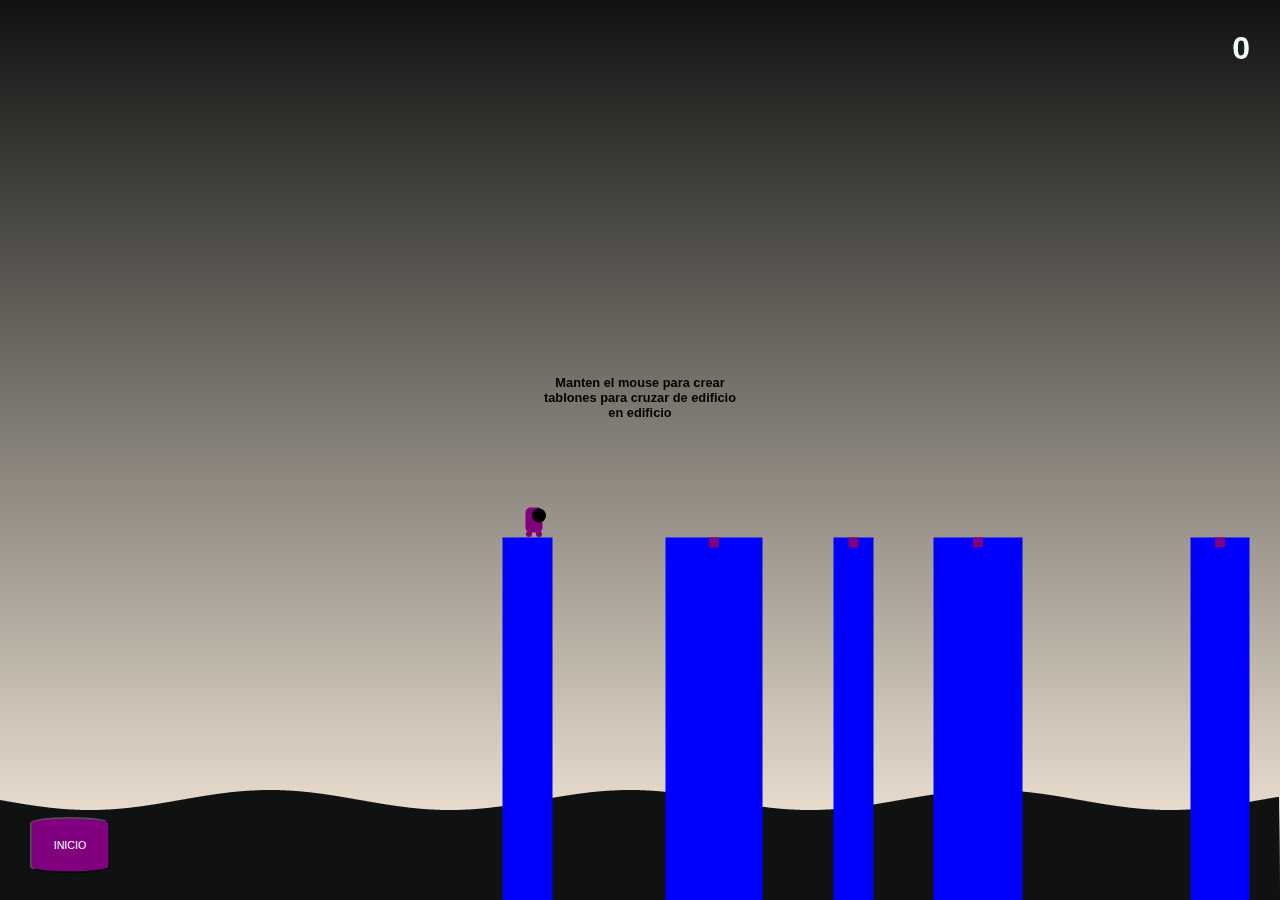
<file: ProyectoFinal/index.html>
<!DOCTYPE html>
<html lang="en">

<head>
    <meta charset="UTF-8">
    <title>The Persecution</title>
    <link rel="stylesheet" href="./estilo.css">

</head>

<body>

    <div class="container">
        <div id="score"></div>
        <canvas id="game" width="375" height="375"></canvas>
        <div id="introduction">Manten el mouse para crear tablones para cruzar de edificio en edificio</div>
        <div id="perfect">PUNTOS DOBLES</div>
        <button id="restart">REINICIAR</button>
    </div>

    <button id="inicio" onclick="window.location.assign('inicio.html')">INICIO</button>

    <audio id="caida" src="Efecto de sonido caida.mp3"></audio>
    <audio id="madera" src="Efecto de sonido madera.mp3"></audio>
    <audio id="punto" src="Efecto de sonido doble punto.mp3"></audio>

    <script src="./juego.js"></script>

</body>

</html>
</file>
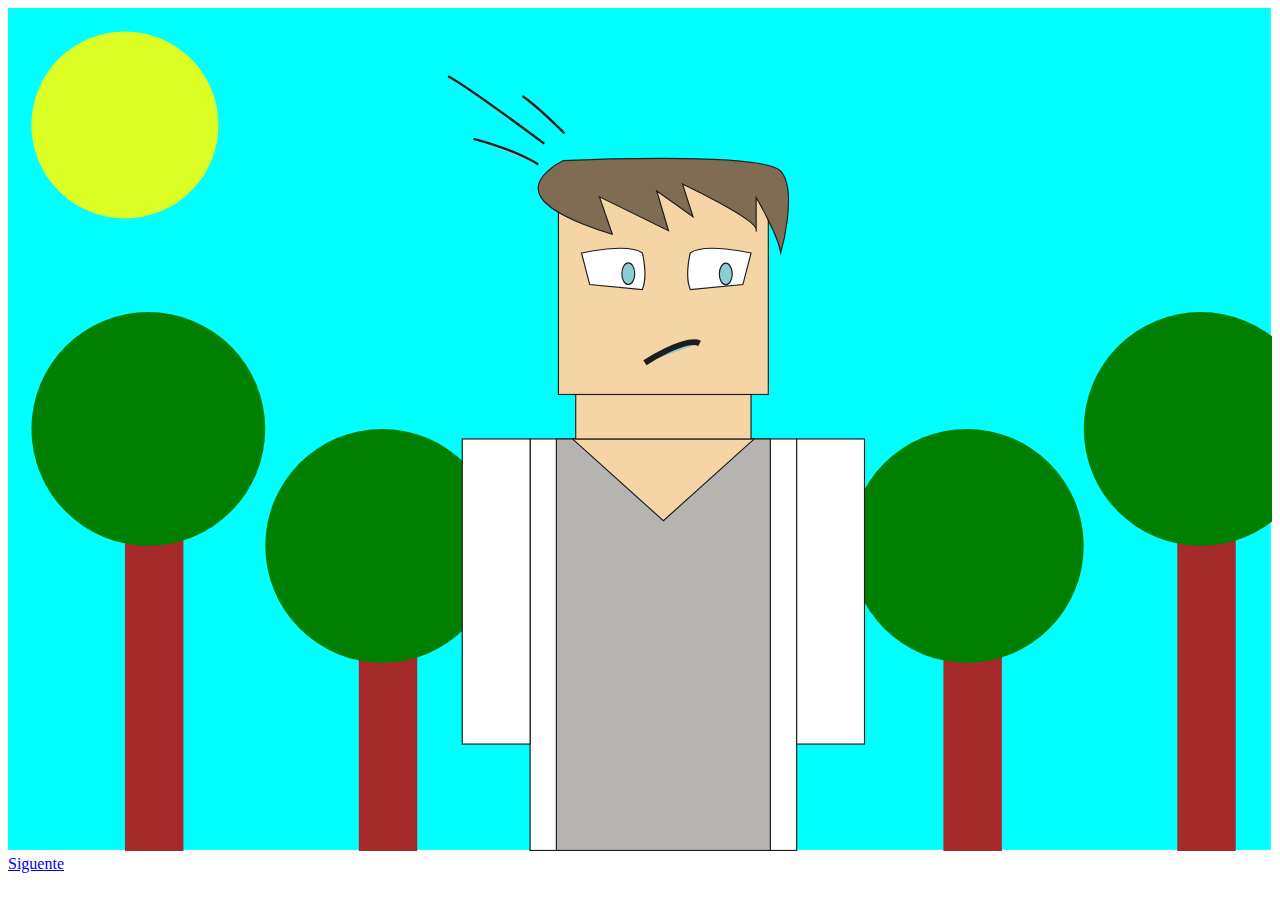
<file: historia/escena.html>
<!DOCTYPE html>
<html lang="en">
<head>
    <meta charset="UTF-8">
    <meta http-equiv="X-UA-Compatible" content="IE=edge">
    <meta name="viewport" content="width=device-width, initial-scale=1.0">
    <title>Document</title>
</head>
<body>
  <svg viewBox="0 0 1081 721">
        <rect x="0" y="0" width="1080" height="720" fill="cyan" />

        <circle cx="100" cy="100" r="80" fill="yellow">
        <animate attributeType="CSS" attributeName="opacity" from="1" to="0" dur="5s" repeatCount="indefinite"/>
        </circle>
        <rect x="1000" y="450" width="50" height="300" fill=brown />
        <circle cx="1020" cy="360" r="100" fill="green"/>
        <rect x="100" y="450" width="50" height="300" fill=brown />
        <circle cx="120" cy="360" r="100" fill="green"/>
        <rect x="800" y="550" width="50" height="300" fill=brown />
        <circle cx="820" cy="460" r="100" fill="green"/>
        <rect x="300" y="550" width="50" height="300" fill=brown />
        <circle cx="320" cy="460" r="100" fill="green"/>


        <rect x="446.5" y="368.57" width="228" height="351.93" style="fill:#fff;stroke:#1d1d1b;stroke-miterlimit:10" />
        <rect x="469" y="368.57" width="183" height="351.93" style="fill:#b5b4b0;stroke:#1d1d1b;stroke-miterlimit:10" />
        <polygon points="560.5 438.5 638.25 368.57 482.75 368.57 560.5 438.5"
            style="fill:#f5d5a6;stroke:#1d1d1b;stroke-miterlimit:10" />
        <rect x="388.5" y="368.57" width="58" height="260.93" style="fill:#fff;stroke:#1d1d1b;stroke-miterlimit:10" />
        <rect x="674.5" y="368.57" width="58" height="260.93" style="fill:#fff;stroke:#1d1d1b;stroke-miterlimit:10" />
        <rect x="485.52" y="330.5" width="149.95" height="38.07"
            style="fill:#f5d5a6;stroke:#1d1d1b;stroke-miterlimit:10" />
        <rect x="470.75" y="151" width="179.5" height="179.5"
            style="fill:#f5d5a6;stroke:#1d1d1b;stroke-miterlimit:10" />
        <path
            d="M639.35,161.5s19,32.5,21,47.5c0,0,15-53,0-70s-185.75-9-185.75-9-30.25,14-19.25,31.5,61,31.5,61,31.5l-11-32,59,29-10-34,31,22-9-28s63,30,63,39S639.35,161.5,639.35,161.5Z"
            transform="translate(0.5 0.5)" style="fill:#806c53;stroke:#1d1d1b;stroke-miterlimit:10" />
        <path d="M542,209s5,19.5,0,31.25L497,236l-7-27S530,200,542,209Z" transform="translate(0.5 0.5)"
            style="fill:#fff;stroke:#1d1d1b;stroke-miterlimit:10" />
        <path d="M583,209s-5,19.5,0,31.25L628,236l7-27S595,200,583,209Z" transform="translate(0.5 0.5)"
            style="fill:#fff;stroke:#1d1d1b;stroke-miterlimit:10" />
        <path d="M544.22,302.9S579,280.25,591,286.29" transform="translate(0.5 0.5)"
            style="fill:#8aced3;stroke:#1d1d1b;stroke-miterlimit:10;stroke-width:5px" />
        <ellipse cx="530.5" cy="227.25" rx="5.5" ry="9.25" style="fill:#8aced3;stroke:#1d1d1b;stroke-miterlimit:10" />
        <ellipse cx="613.87" cy="227.5" rx="5.5" ry="9.25" style="fill:#8aced3;stroke:#1d1d1b;stroke-miterlimit:10" />
        <path d="M453,133.33s-17.33-12-55.33-22" transform="translate(0.5 0.5)"
            style="fill:#8aced3;stroke:#1d1d1b;stroke-miterlimit:10;stroke-width:2px" />
        <path d="M458.13,115.5s-65.92-49-82.26-57.67" transform="translate(0.5 0.5)"
            style="fill:#8aced3;stroke:#1d1d1b;stroke-miterlimit:10;stroke-width:2px" />
        <path d="M475.44,106.79s-22.69-22.67-36-32" transform="translate(0.5 0.5)"
            style="fill:#8aced3;stroke:#1d1d1b;stroke-miterlimit:10;stroke-width:2px" />
    </svg>
    <a href="escena2.html">Siguente</a>
</body>
</html>
</file>
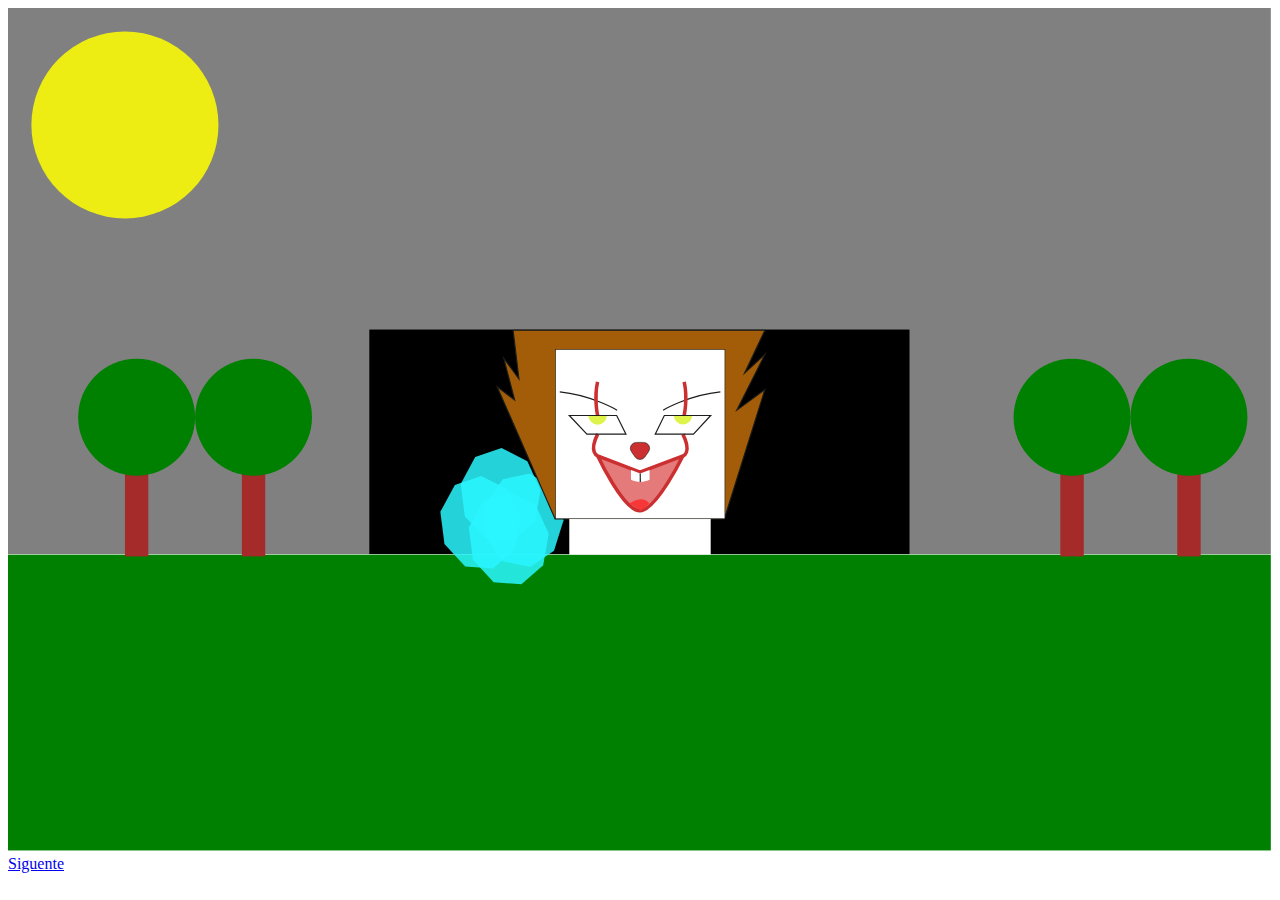
<file: historia/escena2.html>
<!DOCTYPE html>
<html lang="en">
<head>
    <meta charset="UTF-8">
    <meta http-equiv="X-UA-Compatible" content="IE=edge">
    <meta name="viewport" content="width=device-width, initial-scale=1.0">
    <title>Document</title>
</head>
<body>

    <svg viewBox="0 0 1081 721">

    <rect x="0" y="0" width="1080" height="467" fill=gray />
    <rect x="0" y="467.5" width="1080" height="253" fill=green />
    <rect x="309" y="275" width="462" height="192" fill=black />
    <circle cx="100" cy="100" r="80" fill="yellow">
        <animate attributeType="CSS" attributeName="opacity" from="1" to="0" dur="5s" repeatCount="indefinite"/>
    </circle>
    <rect x="200" y="369" width="20" height="100" fill=brown />
    <circle cx="210" cy="350" r="50" fill="green"/>
    <rect x="900" y="369" width="20" height="100" fill=brown />
    <circle cx="910" cy="350" r="50" fill="green"/>
    <rect x="100" y="369" width="20" height="100" fill=brown />
    <circle cx="110" cy="350" r="50" fill="green"/>
    <rect x="1000" y="369" width="20" height="100" fill=brown />
    <circle cx="1010" cy="350" r="50" fill="green"/>

    <polygon
        points="475.11 438.05 467.01 411.99 446.51 398.12 423.2 402.94 407.98 424.18 407.98 451.92 423.2 473.16 446.51 477.98 467.01 464.11 475.11 438.05"
        style="fill:#2af6ff" >
        <animate attributeType="CSS" attributeName="opacity" from="1" to="0" dur="5s" repeatCount="indefinite"/>
    </polygon>
    <polygon
        points="467.87 436.9 418.32 323.93 433.32 335.27 423.98 299.6 436.98 317.27 431.96 275.6 647.32 275.6 629.98 312.27 647.32 296.27 623.32 343.93 647.32 326.27 612.62 436.9 467.87 436.9"
        style="fill:#a35c07;stroke:#1d1d1b;stroke-miterlimit:10" />
    <rect x="480.04" y="436.8" width="120.92" height="30.7" style="fill:#fff" />
    <rect x="468.38" y="292.05" width="144.75" height="144.75"
        style="fill:#fff;stroke:#1d1d1b;stroke-miterlimit:10;stroke-width:0.5px" />
    <path
        d="M544.18,383.46l3.1-4.38A5.12,5.12,0,0,0,543.1,371h-6.2a5.12,5.12,0,0,0-4.18,8.08l3.1,4.38A5.13,5.13,0,0,0,544.18,383.46Z"
        transform="translate(0.5 0.5)"
        style="fill:#cc2f2f;stroke:#1d1d1b;stroke-miterlimit:10;stroke-width:0.5px" />
    <path d="M503.77,382.5,540,396.37l36.75-13.87S554,429,540,429.5,503.77,382.5,503.77,382.5Z"
        transform="translate(0.5 0.5)" style="fill:#e57a7a;stroke:#cc2f2f;stroke-miterlimit:10;stroke-width:3px" />
    <path d="M531,423.23s11.11-8.26,17,0l-7.25,6.27Z" transform="translate(0.5 0.5)" style="fill:#f73737" />
    <path d="M548.2,394.6l-8,3-7.88-3V403s7.88,4,15.88,0Z" transform="translate(0.5 0.5)" style="fill:#fff" />
    <line x1="540.7" y1="398.12" x2="540.76" y2="405.28" style="fill:#fff;stroke:#1d1d1b;stroke-miterlimit:10" />
    <circle cx="504.27" cy="348.5" r="7.87" style="fill:#dff44a" />
    <circle cx="577.25" cy="348.38" r="7.87" style="fill:#dff44a" />
    <rect x="564.02" y="332.75" width="34.5" height="15.5" style="fill:#fff" />
    <rect x="482.5" y="330.5" width="40.5" height="17.75" style="fill:#fff" />
    <polygon
        points="462.44 449.69 451.13 424.86 429.05 413.68 406.52 421.4 394.1 444.39 397.6 471.9 415.36 491.06 439.1 492.9 457.69 476.57 462.44 449.69"
        style="fill:#2af6ff" >
        <animate attributeType="CSS" attributeName="opacity" from="1" to="0" dur="5s" repeatCount="indefinite"/>
    </polygon>

    <polygon
        points="455.49 412.36 444.17 387.53 422.09 376.35 399.57 384.06 387.15 407.05 390.64 434.57 408.41 453.73 432.14 455.57 450.73 439.23 455.49 412.36"
        style="fill:#2af6ff" >
        <animate attributeType="CSS" attributeName="opacity" from="1" to="0" dur="5s" repeatCount="indefinite"/>
    </polygon>

    <polygon
        points="438.11 436.2 426.8 411.37 404.71 400.19 382.19 407.9 369.77 430.89 373.26 458.4 391.03 477.57 414.76 479.41 433.36 463.07 438.11 436.2"
        style="fill:#2af6ff" >
        <animate attributeType="CSS" attributeName="opacity" from="1" to="0" dur="5s" repeatCount="indefinite"/>
    </polygon>
    
    <path d="M559.75,343.5s21.5-13,49-15.75" transform="translate(0.5 0.5)"
        style="fill:none;stroke:#1d1d1b;stroke-miterlimit:10" />
    <path d="M520.39,343.5s-21.5-13-49-15.75" transform="translate(0.5 0.5)"
        style="fill:none;stroke:#1d1d1b;stroke-miterlimit:10" />
    <path d="M503.77,382.5s-7.88-2.65,0-18.58" transform="translate(0.5 0.5)"
        style="fill:none;stroke:#cc2f2f;stroke-miterlimit:10;stroke-width:3px" />
    <path d="M576.75,382.75s7.88-2.65,0-18.58" transform="translate(0.5 0.5)"
        style="fill:none;stroke:#cc2f2f;stroke-miterlimit:10;stroke-width:3px" />
    <path d="M503.73,348s-3.19-14.38,0-28.75" transform="translate(0.5 0.5)"
        style="fill:#e57a7a;stroke:#cc2f2f;stroke-miterlimit:10;stroke-width:3px" />
    <path d="M577.79,348s3.19-14.37,0-28.75" transform="translate(0.5 0.5)"
        style="fill:#e57a7a;stroke:#cc2f2f;stroke-miterlimit:10;stroke-width:3px" />
    <polygon points="480.04 348.5 495.09 364.43 528.5 364.43 520.54 348.5 480.04 348.5"
        style="fill:none;stroke:#1d1d1b;stroke-miterlimit:10" />
    <polygon points="600.96 348.5 586.23 364.43 553.54 364.43 561.32 348.5 600.96 348.5"
        style="fill:none;stroke:#1d1d1b;stroke-miterlimit:10" />

</svg>
<a href="Pag_3.html">Siguente</a>
</body>
</html>
</file>
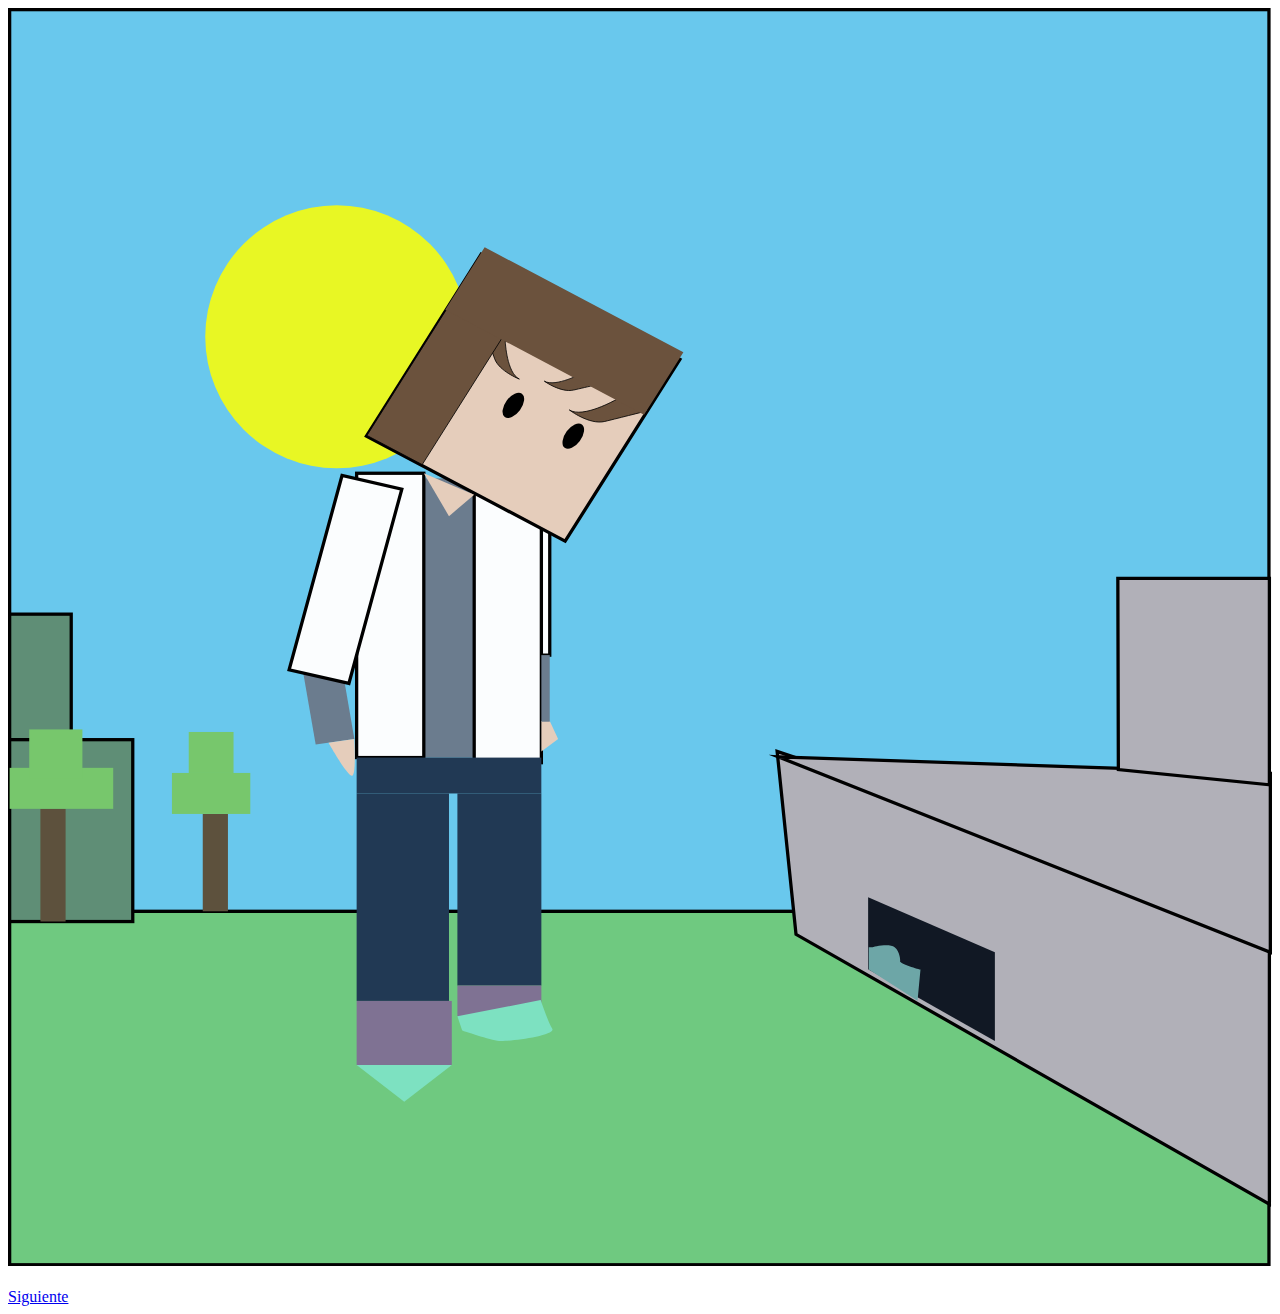
<file: historia/Pag_3.html>
<!DOCTYPE html>
<html lang="en">

<head>
    <meta charset="UTF-8">
    <meta http-equiv="X-UA-Compatible" content="IE=edge">
    <meta name="viewport" content="width=device-width, initial-scale=1.0">
    <title>Document</title>
</head>

<body>
    <svg viewBox="0 0 384.48 382.78">
        <rect x="0.5" y="274.76" width="383.06" height="107.52" style="fill:#6fc980;stroke:#000;stroke-miterlimit:10" />
        <rect x="0.5" y="0.5" width="383.06" height="274.26" style="fill:#69c8ed;stroke:#000;stroke-miterlimit:10" />
        <rect x="162.24" y="157.89" width="2.55" height="38.96" style="fill:#fbfdfe;stroke:#000;stroke-miterlimit:10" />
        <rect x="109.46" y="143.08" width="42.56" height="84.93" style="fill:#6b7c8e" />
        <circle cx="100" cy="100" r="40" fill="yellow">
            <animate attributeType="CSS" attributeName="opacity" from="1" to="0" dur="5s" repeatCount="indefinite"/>
        </circle>
        <polygon points="105.36 222.34 93.59 224.05 89.72 201.73 101.5 200.03 105.36 222.34" style="fill:#6b7c8e" />
        <rect x="141.81" y="143.08" width="20.43" height="86.48"
            style="fill:#fbfdfe;stroke:#000;stroke-miterlimit:10" />
        <rect x="106.05" y="141.52" width="20.43" height="86.48"
            style="fill:#fbfdfe;stroke:#000;stroke-miterlimit:10" />
        <polygon points="204.38 106.85 169.48 162.18 109.03 130.23 143.93 74.9 204.38 106.85"
            style="fill:#e5cdbb;stroke:#000;stroke-miterlimit:10" />
        <polygon points="103.69 205.46 85.51 201.31 101.61 142.2 119.79 146.35 103.69 205.46"
            style="fill:#fbfdfe;stroke:#000;stroke-miterlimit:10" />
        <rect x="106.05" y="228.01" width="56.18" height="10.91" style="fill:#213954" />
        <rect x="106.05" y="238.92" width="28.09" height="63.11" style="fill:#213954" />
        <rect x="136.7" y="238.92" width="25.54" height="58.44" style="fill:#213954" />
        <rect x="106.05" y="302.03" width="28.94" height="19.48" style="fill:#7f7293" />
        <rect x="136.7" y="297.35" width="25.54" height="9.35" style="fill:#7f7293" />
        <polygon points="106.05 321.51 120.53 332.72 135 321.51 106.05 321.51" style="fill:#7de1c1" />
        <path d="M399.2,445.2l1.45,4.3s8.68,2.94,11.21,3.22,17.55-1.56,16.19-3.76-3.52-8.71-3.52-8.71Z"
            transform="translate(-262.5 -138.5)" style="fill:#7de1c1" />
        <path d="M360,362s6,10.76,7.25,10,.57-11.12.57-11.12Z" transform="translate(-262.5 -138.5)"
            style="fill:#e5cdbb" />
        <polygon points="162.24 226.15 167.34 222.34 164.79 216.9 162.24 216.9 162.24 226.15" style="fill:#e5cdbb" />
        <rect x="162.24" y="196.84" width="2.55" height="20.26" style="fill:#6b7c8e" />
        <path d="M413.77,240.1s.44,9.43,4.27,11.27c0,0-6.18-2.42-7.51-6.17s-3.67-10.46-3.67-10.46l7.22,2Z"
            transform="translate(-262.5 -138.5)"
            style="fill:#6b523d;stroke:#000;stroke-miterlimit:10;stroke-width:0.25px" />
        <path d="M437.39,249.49S429.05,254,425.64,252c0,0,5,3.6,8.9,2.71s10.76-2.51,10.76-2.51l-5.19-4.6Z"
            transform="translate(-262.5 -138.5)"
            style="fill:#6b523d;stroke:#000;stroke-miterlimit:10;stroke-width:0.25px" />
        <path d="M447.5,257.6s-10.12,5.81-14.25,3.16c0,0,6.09,4.64,10.78,3.5S457.08,261,457.08,261l-6.29-5.93Z"
            transform="translate(-262.5 -138.5)"
            style="fill:#6b523d;stroke:#000;stroke-miterlimit:10;stroke-width:0.25px" />
        <polygon points="150.55 99.97 126 138.89 109.2 130.02 133.76 91.09 150.55 99.97"
            style="fill:#6b523d;stroke:#000;stroke-miterlimit:10;stroke-width:0.25px" />
        <polygon
            points="205.44 104.72 193.46 123.71 176.97 114.99 172.73 112.76 133.01 91.77 144.99 72.78 205.44 104.72"
            style="fill:#6b523d" />
        <polygon points="126.48 141.53 134.14 154.57 141.81 148.05 126.48 141.53" style="fill:#e5cdbb" />
        <ellipse cx="416.22" cy="259.38" rx="4.41" ry="2.48" transform="translate(-302.21 301.55) rotate(-53.55)" />
        <ellipse cx="434.46" cy="268.74" rx="4.41" ry="2.48" transform="translate(-302.34 320.02) rotate(-53.55)" />
        <line x1="141.81" y1="133.73" x2="161.38" y2="144.64" />
        <polygon points="233.96 226.15 239.7 281.77 383.69 363.88 383.69 276.12 233.96 226.15"
            style="fill:#b1b0b8;stroke:#000;stroke-miterlimit:10" />
        <polygon points="234.25 227.76 383.98 232.8 383.98 287.22 234.25 227.76"
            style="fill:#b1b0b8;stroke:#000;stroke-miterlimit:10" />
        <polygon points="337.75 231.65 337.59 173.47 383.69 173.47 383.69 236.28 337.75 231.65"
            style="fill:#b1b0b8;stroke:#000;stroke-miterlimit:10" />
        <polygon points="261.64 270.47 261.64 292.4 300.19 314.25 300.19 287.22 261.64 270.47" style="fill:#111824" />
        <path d="M524.33,425.93V431l14.83,9.46.9-9.46s-7-1.95-6.17-2.73c0,0,0-2.74-1.69-4.09s-6.8,0-6.8,0h-1.07Z"
            transform="translate(-262.5 -138.5)" style="fill:#6da6a7" />
        <rect x="0.5" y="184.38" width="18.73" height="38.18" style="fill:#5f8e76;stroke:#000;stroke-miterlimit:10" />
        <rect x="0.5" y="222.56" width="37.45" height="55.32" style="fill:#5f8e76;stroke:#000;stroke-miterlimit:10" />
        <rect x="59.24" y="245.15" width="7.66" height="29.61" style="fill:#5d513d" />
        <rect x="9.86" y="243.59" width="7.66" height="34.28" style="fill:#5d513d" />
        <rect x="49.87" y="232.68" width="23.83" height="12.47" style="fill:#77c76c" />
        <rect x="54.98" y="220.22" width="13.62" height="12.47" style="fill:#77c76c" />
        <rect x="0.5" y="231.13" width="31.5" height="12.47" style="fill:#77c76c" />
        <rect x="6.46" y="219.44" width="16.17" height="14.8" style="fill:#77c76c" />
    </svg>
    <br>
    <br>
    <a href="Pag_4.html" target="_blank">Siguiente</a>
</body>

</html>
</file>
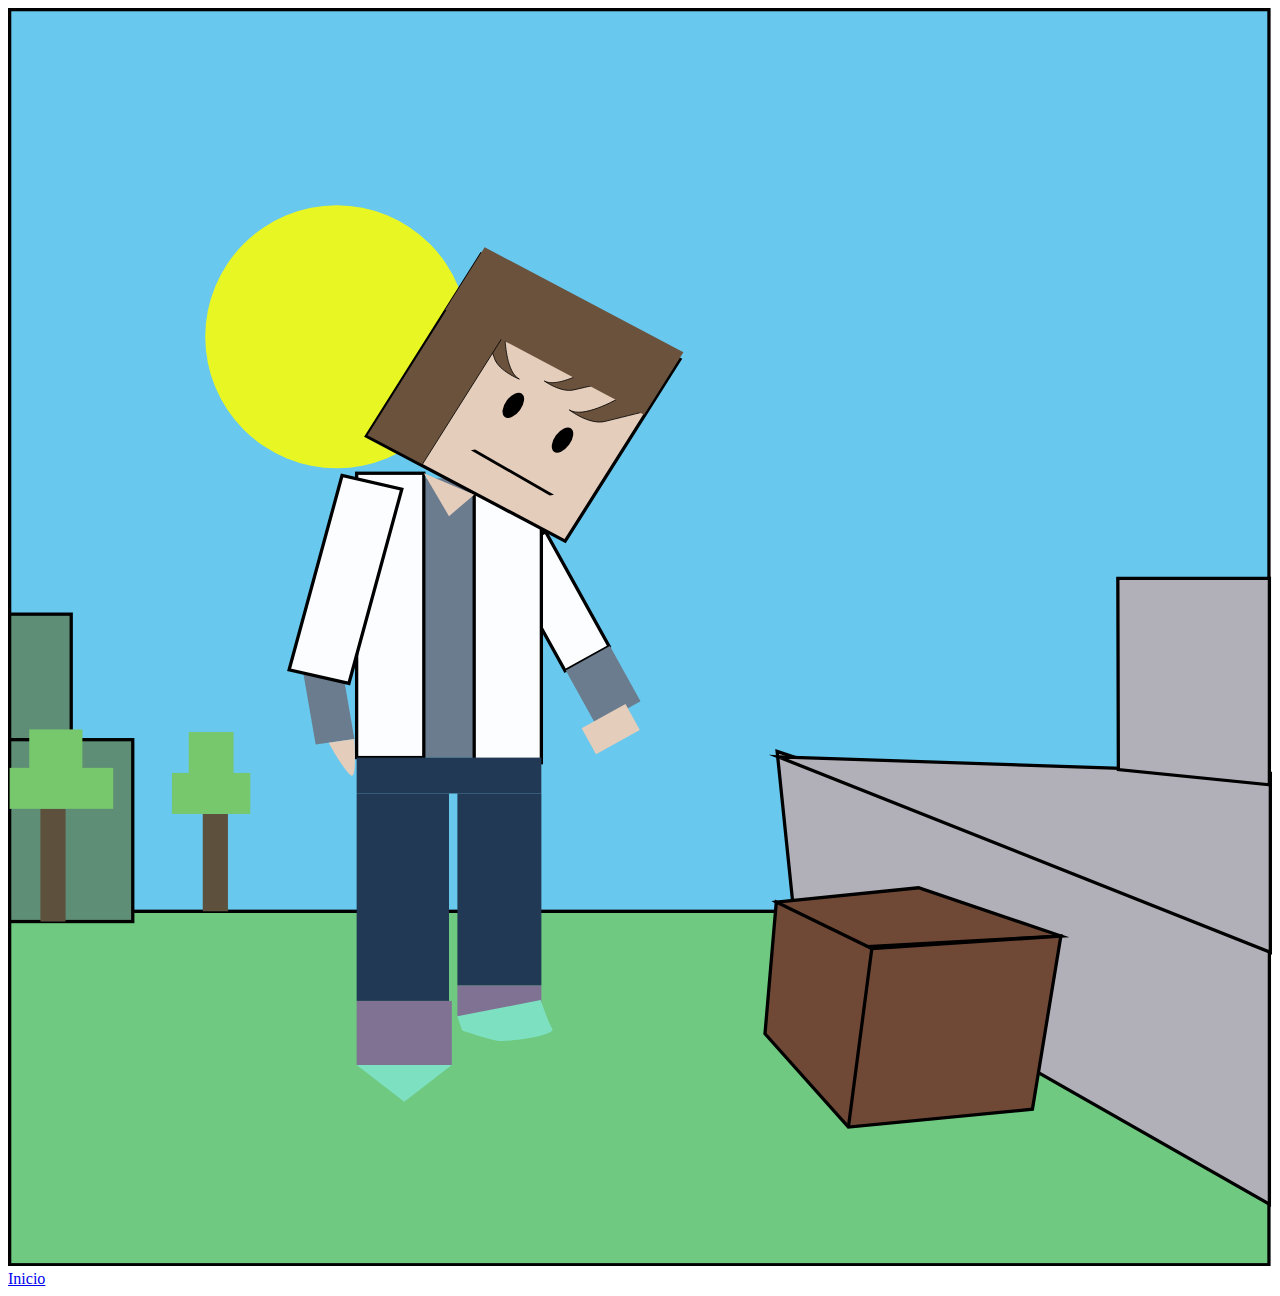
<file: historia/Pag_4.html>
<!DOCTYPE html>
<html lang="en">

<head>
    <meta charset="UTF-8">
    <meta http-equiv="X-UA-Compatible" content="IE=edge">
    <meta name="viewport" content="width=device-width, initial-scale=1.0">
    <title>Document</title>
</head>

<body>
    <svg viewBox="0 0 384.48 382.78">
        <rect x="0.5" y="274.76" width="383.06" height="107.52" style="fill:#6fc980;stroke:#000;stroke-miterlimit:10" />
        <rect x="0.5" y="0.5" width="383.06" height="274.26" style="fill:#69c8ed;stroke:#000;stroke-miterlimit:10" />
        <rect x="506.57" y="288.22" width="15.33" height="39.88" transform="translate(-432.67 160.23) rotate(-29)"
            style="fill:#fbfdfe;stroke:#000;stroke-miterlimit:10" />
        <rect x="109.46" y="143.08" width="42.56" height="84.93" style="fill:#6b7c8e" />
        <circle cx="100" cy="100" r="40" fill="yellow">
            <animate attributeType="CSS" attributeName="opacity" from="1" to="0" dur="5s" repeatCount="indefinite"/>
        </circle>
        <polygon points="105.36 222.34 93.59 224.05 89.72 201.73 101.5 200.03 105.36 222.34" style="fill:#6b7c8e" />
        <rect x="141.81" y="143.08" width="20.43" height="86.48"
            style="fill:#fbfdfe;stroke:#000;stroke-miterlimit:10" />
        <rect x="106.05" y="141.52" width="20.43" height="86.48"
            style="fill:#fbfdfe;stroke:#000;stroke-miterlimit:10" />
        <polygon points="204.38 106.85 169.48 162.18 109.03 130.23 143.93 74.9 204.38 106.85"
            style="fill:#e5cdbb;stroke:#000;stroke-miterlimit:10" />
        <polygon points="103.69 205.46 85.51 201.31 101.61 142.2 119.79 146.35 103.69 205.46"
            style="fill:#fbfdfe;stroke:#000;stroke-miterlimit:10" />
        <rect x="106.05" y="228.01" width="56.18" height="10.91" style="fill:#213954" />
        <rect x="106.05" y="238.92" width="28.09" height="63.11" style="fill:#213954" />
        <rect x="136.7" y="238.92" width="25.54" height="58.44" style="fill:#213954" />
        <rect x="106.05" y="302.03" width="28.94" height="19.48" style="fill:#7f7293" />
        <rect x="136.7" y="297.35" width="25.54" height="9.35" style="fill:#7f7293" />
        <polygon points="106.05 321.51 120.53 332.72 135 321.51 106.05 321.51" style="fill:#7de1c1" />
        <path d="M484.44,434.41l1.45,4.3s8.68,2.94,11.22,3.22,17.54-1.56,16.19-3.76-3.53-8.71-3.53-8.71Z"
            transform="translate(-347.74 -127.71)" style="fill:#7de1c1" />
        <path d="M445.28,351.19s6,10.76,7.25,10,.57-11.13.57-11.13Z" transform="translate(-347.74 -127.71)"
            style="fill:#e5cdbb" />
        <path d="M499,229.31s.44,9.44,4.28,11.27c0,0-6.19-2.42-7.52-6.17S492.11,224,492.11,224l7.21,2.05Z"
            transform="translate(-347.74 -127.71)"
            style="fill:#6b523d;stroke:#000;stroke-miterlimit:10;stroke-width:0.25px" />
        <path d="M522.64,238.71s-8.35,4.51-11.76,2.45c0,0,5,3.6,8.9,2.72s10.76-2.52,10.76-2.52l-5.19-4.6Z"
            transform="translate(-347.74 -127.71)"
            style="fill:#6b523d;stroke:#000;stroke-miterlimit:10;stroke-width:0.25px" />
        <path d="M532.74,246.81s-10.12,5.82-14.25,3.16c0,0,6.09,4.64,10.78,3.5s13.05-3.24,13.05-3.24L536,244.3Z"
            transform="translate(-347.74 -127.71)"
            style="fill:#6b523d;stroke:#000;stroke-miterlimit:10;stroke-width:0.25px" />
        <polygon points="150.55 99.97 126 138.89 109.2 130.02 133.76 91.09 150.55 99.97"
            style="fill:#6b523d;stroke:#000;stroke-miterlimit:10;stroke-width:0.25px" />
        <polygon
            points="205.44 104.72 193.46 123.71 176.97 114.99 172.73 112.76 133.01 91.77 144.99 72.78 205.44 104.72"
            style="fill:#6b523d" />
        <polygon points="126.48 141.53 134.14 154.57 141.81 148.05 126.48 141.53" style="fill:#e5cdbb" />
        <ellipse cx="501.46" cy="248.59" rx="4.41" ry="2.48" transform="translate(-344.18 376.53) rotate(-53.55)" />
        <ellipse cx="519.7" cy="257.95" rx="4.41" ry="2.48"
            transform="matrix(0.59, -0.8, 0.8, 0.59, -344.31, 394.99)" />
        <polygon points="233.96 226.15 239.7 281.77 383.69 363.88 383.69 276.12 233.96 226.15"
            style="fill:#b1b0b8;stroke:#000;stroke-miterlimit:10" />
        <polygon points="234.25 227.76 383.98 232.8 383.98 287.22 234.25 227.76"
            style="fill:#b1b0b8;stroke:#000;stroke-miterlimit:10" />
        <polygon points="337.75 231.65 337.59 173.47 383.69 173.47 383.69 236.28 337.75 231.65"
            style="fill:#b1b0b8;stroke:#000;stroke-miterlimit:10" />
        <rect x="0.5" y="184.38" width="18.73" height="38.18" style="fill:#5f8e76;stroke:#000;stroke-miterlimit:10" />
        <rect x="0.5" y="222.56" width="37.45" height="55.32" style="fill:#5f8e76;stroke:#000;stroke-miterlimit:10" />
        <rect x="59.24" y="245.15" width="7.66" height="29.61" style="fill:#5d513d" />
        <rect x="9.86" y="243.59" width="7.66" height="34.28" style="fill:#5d513d" />
        <rect x="49.87" y="232.68" width="23.83" height="12.47" style="fill:#77c76c" />
        <rect x="54.98" y="220.22" width="13.62" height="12.47" style="fill:#77c76c" />
        <rect x="0.5" y="231.13" width="31.5" height="12.47" style="fill:#77c76c" />
        <rect x="6.46" y="219.44" width="16.17" height="14.8" style="fill:#77c76c" />
        <rect x="521.11" y="324.29" width="15.33" height="19.22" transform="translate(-443.32 170.51) rotate(-29)"
            style="fill:#6b7c8e" />
        <rect x="527.56" y="341.57" width="15.33" height="9.08"
            transform="matrix(0.87, -0.48, 0.48, 0.87, -448.44, 175.16)" style="fill:#e5cdbb" />
        <polygon points="233.7 271.98 255.85 285.81 320.26 282.29 276.98 267.61 233.7 271.98"
            style="fill:#704936;stroke:#000;stroke-miterlimit:10" />
        <polygon
            points="230.26 312.02 255.63 340.42 311.61 334.96 320.26 282.29 262.76 286.11 233.7 271.98 230.26 312.02"
            style="fill:#704936;stroke:#000;stroke-miterlimit:10" />
        <polygon points="166.11 148.08 164.77 148.32 140.78 134.51 142.12 134.27 166.11 148.08" />
        <path d="M610.5,413.82l-7.13,54.31Z" transform="translate(-347.74 -127.71)"
            style="fill:#704936;stroke:#000;stroke-miterlimit:10" />
    </svg>
    <a href="Pag_4.html" target="_blank">Inicio</a>
</body>

</html>
</file>
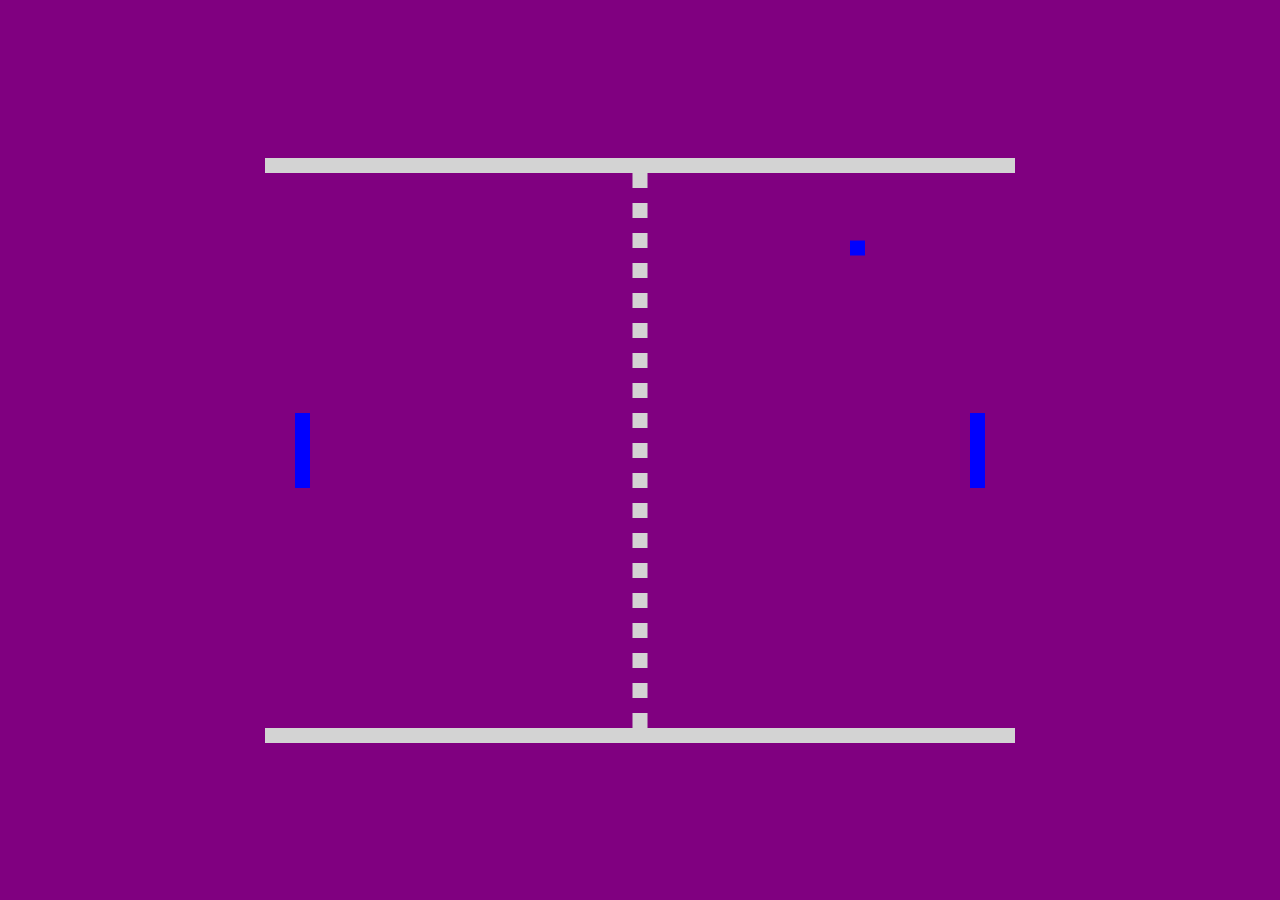
<file: juego/juego5.html>
<!DOCTYPE html>
<html>

<head>
  <title>Juego ping pong</title>
  <meta charset="UTF-8">
  <style>
    html,
    body {
      height: 100%;
      margin: 0;
    }

    body {
      background: purple;
      display: flex;
      align-items: center;
      justify-content: center;
    }
  </style>
</head>

<body>
  <canvas width="750" height="585" id="game"></canvas>
  <script>
    const canvas = document.getElementById('game');
    const context = canvas.getContext('2d');
    const grid = 15;
    const paddleHeight = grid * 5; // 80
    const maxPaddleY = canvas.height - grid - paddleHeight;

    var paddleSpeed = 6;
    var ballSpeed = 5;

    const leftPaddle = {

      x: grid * 2,
      y: canvas.height / 2 - paddleHeight / 2,
      width: grid,
      height: paddleHeight,

      
      dy: 0
    };
    const rightPaddle = {
      
      x: canvas.width - grid * 3,
      y: canvas.height / 2 - paddleHeight / 2,
      width: grid,
      height: paddleHeight,

      
      dy: 0
    };
    const ball = {
      
      x: canvas.width / 2,
      y: canvas.height / 2,
      width: grid,
      height: grid,

      
      resetting: false,

      
      dx: ballSpeed,
      dy: -ballSpeed
    };

    
    function collides(obj1, obj2) {
      return obj1.x < obj2.x + obj2.width &&
        obj1.x + obj1.width > obj2.x &&
        obj1.y < obj2.y + obj2.height &&
        obj1.y + obj1.height > obj2.y;
    }



    
    function loop() {
      requestAnimationFrame(loop);
      context.clearRect(0, 0, canvas.width, canvas.height);

      
      leftPaddle.y += leftPaddle.dy;
      rightPaddle.y += rightPaddle.dy;

      
      if (leftPaddle.y < grid) {
        leftPaddle.y = grid;
      }
      else if (leftPaddle.y > maxPaddleY) {
        leftPaddle.y = maxPaddleY;
      }

      if (rightPaddle.y < grid) {
        rightPaddle.y = grid;
      }
      else if (rightPaddle.y > maxPaddleY) {
        rightPaddle.y = maxPaddleY;
      }

      
      context.fillStyle = 'blue';
      context.fillRect(leftPaddle.x, leftPaddle.y, leftPaddle.width, leftPaddle.height);
      context.fillRect(rightPaddle.x, rightPaddle.y, rightPaddle.width, rightPaddle.height);

      
      ball.x += ball.dx;
      ball.y += ball.dy;

      
      if (ball.y < grid) {
        ball.y = grid;
        ball.dy *= -1;
      }
      else if (ball.y + grid > canvas.height - grid) {
        ball.y = canvas.height - grid * 2;
        ball.dy *= -1;
      }

      
      if ((ball.x < 0 || ball.x > canvas.width) && !ball.resetting) {
        ball.resetting = true;

        
        setTimeout(() => {
          ball.resetting = false;
          ball.x = canvas.width / 2;
          ball.y = canvas.height / 2;
        }, 400);
      }

      
      if (collides(ball, leftPaddle)) {
        ball.dx *= -1;

        ball.x = leftPaddle.x + leftPaddle.width;
      }
      else if (collides(ball, rightPaddle)) {
        ball.dx *= -1;


        ball.x = rightPaddle.x - ball.width;
      }

    
      context.fillRect(ball.x, ball.y, ball.width, ball.height);

   
      context.fillStyle = 'lightgrey';
      context.fillRect(0, 0, canvas.width, grid);
      context.fillRect(0, canvas.height - grid, canvas.width, canvas.height);

     
      for (let i = grid; i < canvas.height - grid; i += grid * 2) {
        context.fillRect(canvas.width / 2 - grid / 2, i, grid, grid);
      }
    }

   
    document.addEventListener('keydown', function (e) {

      
      if (e.which === 38) {
        rightPaddle.dy = -paddleSpeed;
      }
    
      else if (e.which === 40) {
        rightPaddle.dy = paddleSpeed;
      }

     
      if (e.which === 87) {
        leftPaddle.dy = -paddleSpeed;
      }
      
      else if (e.which === 83) {
        leftPaddle.dy = paddleSpeed;
      }
    });

    
    document.addEventListener('keyup', function (e) {
      if (e.which === 38 || e.which === 40) {
        rightPaddle.dy = 0;
      }

      if (e.which === 83 || e.which === 87) {
        leftPaddle.dy = 0;
      }
    });

    
    requestAnimationFrame(loop);
  </script>
</body>

</html>
</file>
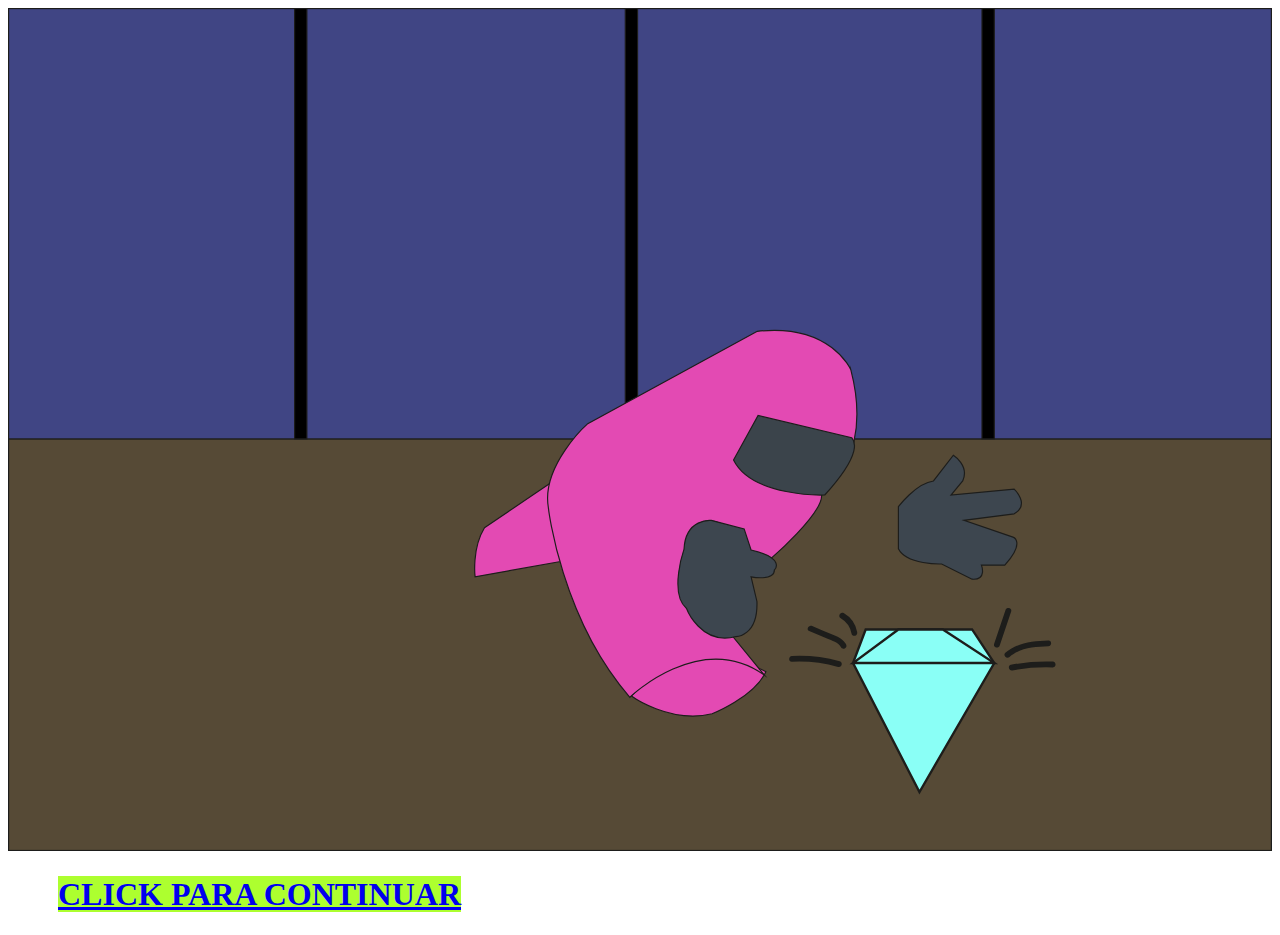
<file: ProyectoFinal/escena1.html>
<!DOCTYPE html>
<html lang="en">
<head>
    <meta charset="UTF-8">
    <meta http-equiv="X-UA-Compatible" content="IE=edge">
    <meta name="viewport" content="width=device-width, initial-scale=1.0">
    <title>escena1</title>
    <style type="text/css">
        a {
            background-color: greenyellow;
            margin: 50px;
            position: relative;
    bottom: 0px;
    left: 0px;
            
        }
    </style>
</head>
<body>
    
    <svg id="Capa_1" data-name="Capa 1" xmlns="http://www.w3.org/2000/svg" viewBox="0 0 1081 721"><defs><style>.cls-1{fill:#564a36;}.cls-1,.cls-2,.cls-3,.cls-4,.cls-5,.cls-7,.cls-8{stroke:#1d1d1b;stroke-miterlimit:10;}.cls-2{fill:#404584;}.cls-3{fill:#e34ab3;}.cls-4{fill:#3d464f;}.cls-5{fill:#8afff6;stroke-width:2px;}.cls-6{fill:#1d1d1b;}.cls-8{fill:#3b444b;}</style></defs><title>escena1</title><rect class="cls-1" x="0.5" y="368.5" width="1080" height="352"/><rect class="cls-2" x="0.5" y="0.5" width="1080" height="368"/><path class="cls-3" d="M407,444l59-40s-8,50,11,68l-78,14S396,462,407,444Z" transform="translate(0.5 0.5)"/><path class="cls-3" d="M601.67,603.11s36-14.16,46-35.94c0,0-60-35.94-115,20.69C532.67,587.86,565.67,611.82,601.67,603.11Z" transform="translate(0.5 0.5)"/><path class="cls-4" d="M761,426s15-20,30-22l17-22s14,9,8,22l-10,12,54-5s14,13.18,0,21.09l-43,5.59L859,452s11,4-7,24H832s5,13-8,12l-26-13s-30,1-37-13Z" transform="translate(0.5 0.5)"/><polygon class="cls-5" points="722.69 560.18 779.5 670.5 843.5 560.18 824.5 531.5 733.5 531.5 722.69 560.18"/><polygon class="cls-5" points="722.69 560.18 843.5 560.18 799.5 531.5 761.5 531.5 722.69 560.18"/><path class="cls-6" d="M716.28,543.72c-2.26-4.09-6.09-6-10.25-7.75-6.26-2.7-12.53-5.36-18.79-8-2.93-1.25-5.48,3.05-2.52,4.32l15.21,6.51c4.18,1.79,9.69,3.26,12,7.48,1.56,2.82,5.88.3,4.32-2.52Z" transform="translate(0.5 0.5)"/><path class="cls-6" d="M847.65,544.74l9.8-29.07c1-3.06-3.8-4.37-4.82-1.33l-9.8,29.07c-1,3.06,3.8,4.37,4.82,1.33Z" transform="translate(0.5 0.5)"/><path class="cls-6" d="M856,554.55c9.1-8,21.68-8.65,33.21-9.12,3.21-.13,3.22-5.13,0-5-13,.53-26.54,1.62-36.74,10.58-2.42,2.13,1.13,5.65,3.54,3.54Z" transform="translate(0.5 0.5)"/><path class="cls-6" d="M858.59,566a157,157,0,0,1,34.4-2.52c3.22.11,3.21-4.89,0-5a163.19,163.19,0,0,0-35.73,2.7c-3.16.59-1.82,5.41,1.33,4.82Z" transform="translate(0.5 0.5)"/><path class="cls-6" d="M725.77,533.28A24.16,24.16,0,0,0,714.2,517c-2.78-1.64-5.3,2.68-2.52,4.32a19.31,19.31,0,0,1,9.27,13.33c.6,3.16,5.42,1.82,4.82-1.33Z" transform="translate(0.5 0.5)"/><path class="cls-6" d="M710.79,558.15A129.61,129.61,0,0,0,670,553.62c-3.2.15-3.22,5.15,0,5A125.12,125.12,0,0,1,709.46,563c3.11.86,4.43-4,1.33-4.82Z" transform="translate(0.5 0.5)"/><rect class="cls-7" x="245.11" y="0.5" width="10.5" height="368"/><rect class="cls-7" x="833" y="0.5" width="10.5" height="368"/><rect class="cls-7" x="527.92" y="0.5" width="10.5" height="368"/><path class="cls-3" d="M640.33,276l-145,79s-40,35.84-33.67,72c0,0,10.67,94,69.67,162,0,0,60-58,115-19l-27-33s-27-7.33-33-16.33c0,0-12.67-27-4.67-63,0,0,4.67-33.67,35.67-12.67,0,0,9.67-.67,13.67,16.33,0,0,15.33,8.67,21.33,8.67,0,0,44-38,43-54,0,0,45-30,25-107C720.33,309,703.33,269,640.33,276Z" transform="translate(0.5 0.5)"/><path class="cls-8" d="M620,386l21-38,80,19c.75,1.07,12.51,9.88-23,49C698,416,636,418,620,386Z" transform="translate(0.5 0.5)"/><path class="cls-4" d="M635,486s20,4,20-6c0,0,10-10-20-17l-5.92-18L601,437.72s-22.15-2-23.33,24.54c0,0-13.09,37.84,2.13,50.79,0,0,12.22,32,42.22,24,0,0,19,0,18-30Z" transform="translate(0.5 0.5)"/></svg>
    <h1><a href="escena2.html">CLICK PARA CONTINUAR</a></h1>
</body>
</html>
</file>
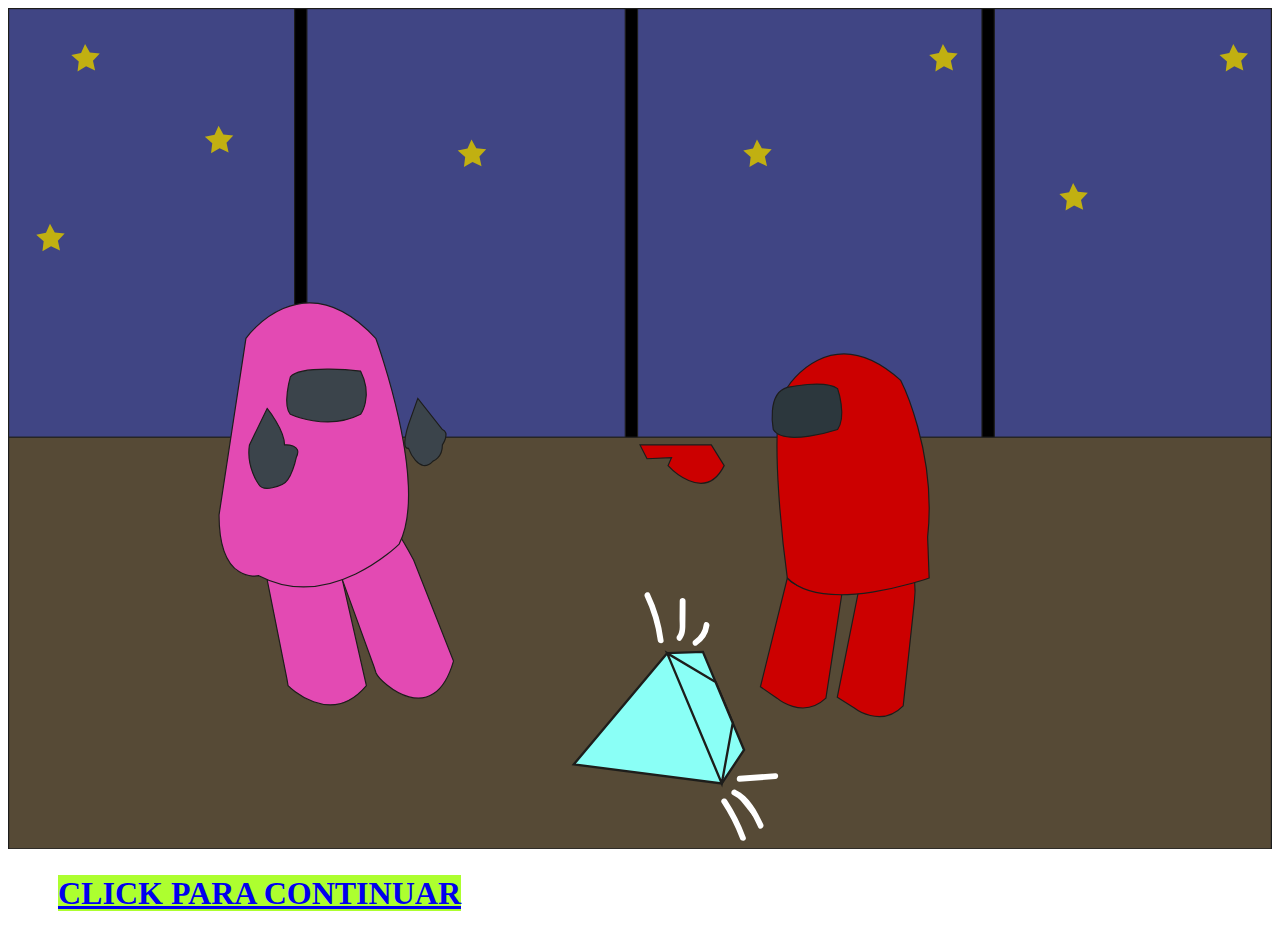
<file: ProyectoFinal/escena2.html>
<!DOCTYPE html>
<html lang="en">
<head>
    <meta charset="UTF-8">
    <meta http-equiv="X-UA-Compatible" content="IE=edge">
    <meta name="viewport" content="width=device-width, initial-scale=1.0">
    <title>escena2</title>
    <style type="text/css">
        a {
            background-color: greenyellow;
            margin: 50px;
            position: relative;
    bottom: 0px;
    left: 0px;
            
        }
    </style>
</head>
<body>
   <svg id="Capa_1" data-name="Capa 1" xmlns="http://www.w3.org/2000/svg" viewBox="0 0 1081 719.55"><defs><style>.cls-1{fill:#404584;}.cls-1,.cls-2,.cls-3,.cls-4,.cls-5,.cls-6,.cls-7,.cls-8{stroke:#1d1d1b;stroke-miterlimit:10;}.cls-3{fill:#564a36;}.cls-4{fill:#e34ab3;}.cls-5{fill:#3b444b;}.cls-6{fill:#c00;}.cls-7{fill:#2c373d;}.cls-8{fill:#8afff6;stroke-width:2px;}.cls-9{fill:#fcfbfa;}.cls-10{fill:#fff;}.cls-11{fill:#c1b011;}</style></defs><title>Sin título-2</title><rect class="cls-1" x="0.5" y="0.5" width="1080" height="368"/><rect class="cls-2" x="245.11" y="0.5" width="10.5" height="368"/><rect class="cls-2" x="833" y="0.5" width="10.5" height="368"/><rect class="cls-2" x="527.92" y="0.5" width="10.5" height="368"/><rect class="cls-3" x="0.5" y="367.05" width="1080" height="352"/><path class="cls-4" d="M239,579s36,37,67,0l-20.59-90.67c-31.44-25.32-50.09-18.27-64.29,0L238,573Z" transform="translate(0.5 0.5)"/><path class="cls-5" d="M342,376.14S351,400,363,387c0,0,8-2.71,8-13.86,0,0,7-10.14,0-13.14l-21-26.64-8,22.41S334.92,377.29,342,376.14Z" transform="translate(0.5 0.5)"/><path class="cls-4" d="M314.27,568.2c4,9,49.2,49,66.23-10.16l-34.1-86.49c-59.24-110.06-54.27-16.34-63.55,9.75l29.53,81.13Z" transform="translate(0.5 0.5)"/><path class="cls-6" d="M657.18,589.76s21.82,18.76,41.82,0l13.56-88.54S673,498,666,487l-23,93Z" transform="translate(0.5 0.5)"/><path class="cls-6" d="M564,390.88s31,33.88,48,0l-11-17.73H540L546,385l21-1Z" transform="translate(0.5 0.5)"/><path class="cls-6" d="M723.32,598.15S746,615.9,765.1,596.27l9.56-89.06c6-52.85-35.36-39.33-47.15-12.11L708.72,589Z" transform="translate(0.5 0.5)"/><path class="cls-6" d="M666,324s37-60,97-6c0,0,31,61,23,134l1.32,35S698,519,666,487C666,487,646.15,343.73,666,324Z" transform="translate(0.5 0.5)"/><path class="cls-7" d="M709,325s8,23,0,35c0,0-46,15-55,0,0,0-6-31,12-36C666,324,698,317,709,325Z" transform="translate(0.5 0.5)"/><path class="cls-4" d="M214,485s-34,8-34-52l23-151s48-68,111,0c0,0,46,125,20,176C334,458,275,517,214,485Z" transform="translate(0.5 0.5)"/><path class="cls-5" d="M214,407s-11-14.71-8-33.86L221.12,342S236,360.29,236,373.14c0,0,16-1.14,10,10.86,0,0-4,20-12,23C234,407,218.14,414.39,214,407Z" transform="translate(0.5 0.5)"/><path class="cls-5" d="M241,315s-7,24,0,32c0,0,31.66,14.6,60,0,0,0,11-15,0-37C301,310,250,304,241,315Z" transform="translate(0.5 0.5)"/><polygon class="cls-8" points="563.69 551.74 483.93 646.8 610.42 663.15 629.51 634.53 594.31 550.62 563.69 551.74"/><polygon class="cls-8" points="563.69 551.74 610.42 663.15 619.84 611.48 605.14 576.44 563.69 551.74"/><path class="cls-9" d="M573.62,538.12c2.5-2.65,2.66-6.66,2.69-10.3l.16-21.41" transform="translate(0.5 0.5)"/><path class="cls-10" d="M575.38,539.89c2.85-3.62,3.34-7.56,3.42-12.07.13-7.14.11-14.28.16-21.41,0-3.22-5-3.22-5,0L573.85,522c0,4.42.95,10.63-2,14.37-2,2.5,1.54,6.06,3.54,3.54Z" transform="translate(0.5 0.5)"/><path class="cls-9" d="M625.17,658.68l30.6-2.21" transform="translate(0.5 0.5)"/><path class="cls-10" d="M625.17,661.18l30.6-2.21c3.19-.23,3.22-5.23,0-5l-30.6,2.21c-3.19.23-3.22,5.23,0,5Z" transform="translate(0.5 0.5)"/><path class="cls-9" d="M620.64,670.38c11.29,5.1,17.38,17.21,22.61,28.44" transform="translate(0.5 0.5)"/><path class="cls-10" d="M619.38,672.54c11.16,5.42,16.7,16.82,21.71,27.55,1.36,2.91,5.67.38,4.32-2.52C640,686.06,633.84,674,621.9,668.22c-2.88-1.4-5.42,2.91-2.52,4.32Z" transform="translate(0.5 0.5)"/><path class="cls-9" d="M612,677.95a152.28,152.28,0,0,1,16,31.33" transform="translate(0.5 0.5)"/><path class="cls-10" d="M609.88,679.21a156.78,156.78,0,0,1,15.72,30.73c1.13,3,6,1.69,4.82-1.33a162.63,162.63,0,0,0-16.22-31.93c-1.76-2.68-6.09-.18-4.32,2.52Z" transform="translate(0.5 0.5)"/><path class="cls-9" d="M587.37,542.36A21.26,21.26,0,0,0,597,527" transform="translate(0.5 0.5)"/><path class="cls-10" d="M588.63,544.52a24.13,24.13,0,0,0,10.79-16.84c.43-3.15-4.38-4.51-4.82-1.33a19.43,19.43,0,0,1-8.49,13.85c-2.67,1.77-.17,6.1,2.52,4.32Z" transform="translate(0.5 0.5)"/><path class="cls-9" d="M557.7,540.46a122.37,122.37,0,0,0-11.42-38.71" transform="translate(0.5 0.5)"/><path class="cls-10" d="M560.2,540.46a131.2,131.2,0,0,0-11.76-40c-1.39-2.9-5.7-.37-4.32,2.52a123.54,123.54,0,0,1,11.08,37.45c.41,3.15,5.41,3.19,5,0Z" transform="translate(0.5 0.5)"/><polygon class="cls-11" points="74.5 53.5 66.8 49.9 59.46 54.2 60.51 45.76 54.15 40.11 62.5 38.5 65.91 30.71 70.02 38.15 78.48 38.98 72.67 45.19 74.5 53.5"/><polygon class="cls-11" points="188.68 123.5 180.98 119.9 173.65 124.2 174.69 115.76 168.33 110.11 176.68 108.5 180.09 100.71 184.2 108.15 192.67 108.98 186.86 115.19 188.68 123.5"/><polygon class="cls-11" points="44.49 207.29 36.79 203.69 29.45 207.99 30.5 199.55 24.14 193.91 32.49 192.29 35.9 184.5 40.01 191.94 48.47 192.77 42.67 198.99 44.49 207.29"/><polygon class="cls-11" points="404.98 135.25 397.28 131.64 389.94 135.94 390.99 127.5 384.63 121.86 392.98 120.25 396.39 112.45 400.5 119.9 408.96 120.73 403.16 126.94 404.98 135.25"/><polygon class="cls-11" points="808.17 53.5 800.47 49.9 793.13 54.2 794.18 45.76 787.82 40.11 796.17 38.5 799.58 30.71 803.69 38.15 812.15 38.98 806.34 45.19 808.17 53.5"/><polygon class="cls-11" points="1056.49 53.5 1048.79 49.9 1041.45 54.2 1042.5 45.76 1036.14 40.11 1044.49 38.5 1047.9 30.71 1052.01 38.15 1060.47 38.98 1054.67 45.19 1056.49 53.5"/><polygon class="cls-11" points="919.5 172.5 911.8 168.9 904.46 173.2 905.51 164.76 899.15 159.11 907.5 157.5 910.91 149.71 915.02 157.15 923.48 157.98 917.67 164.19 919.5 172.5"/><polygon class="cls-11" points="649.15 135.25 641.44 131.64 634.11 135.94 635.15 127.5 628.8 121.86 637.15 120.25 640.55 112.45 644.67 119.9 653.13 120.73 647.32 126.94 649.15 135.25"/></svg> 
   <h1><a href="escena3.html">CLICK PARA CONTINUAR</a></h1>
</body>
</html>
</file>
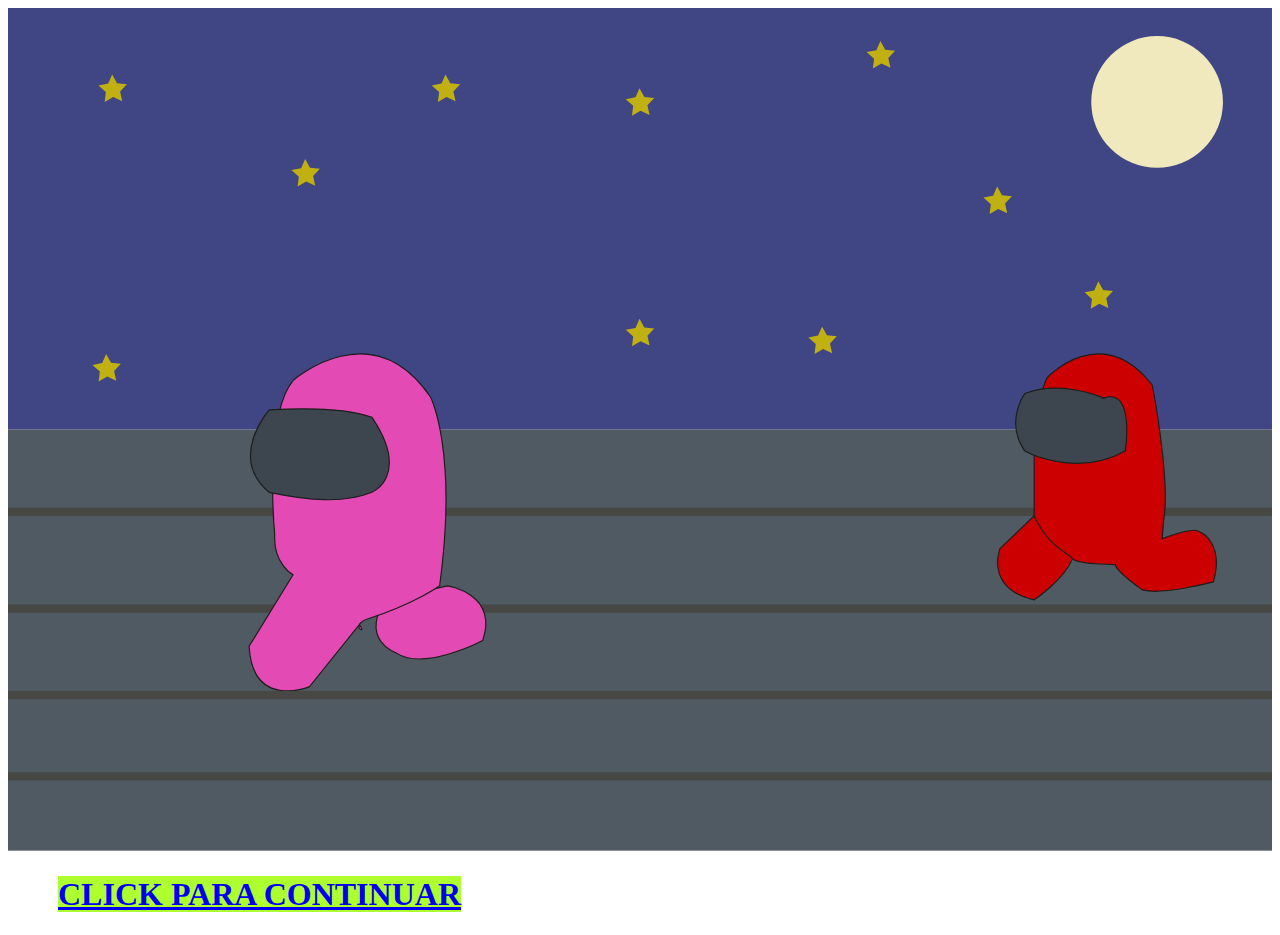
<file: ProyectoFinal/escena3.html>
<!DOCTYPE html>
<html lang="en">
<head>
    <meta charset="UTF-8">
    <meta http-equiv="X-UA-Compatible" content="IE=edge">
    <meta name="viewport" content="width=device-width, initial-scale=1.0">
    <title>escena3
    </title>
    <style type="text/css">
        a {
            background-color: greenyellow;
            margin: 50px;
            position: relative;
    bottom: 0px;
    left: 0px;
            
        }
    </style>
</head>
<body>
  <svg id="Capa_1" data-name="Capa 1" xmlns="http://www.w3.org/2000/svg" viewBox="0 0 1080 720"><defs><style>.cls-1{fill:#4f5a63;}.cls-2{fill:#474744;}.cls-3{fill:#404584;}.cls-4{fill:#e34ab3;}.cls-4,.cls-5,.cls-6{stroke:#1d1d1b;stroke-miterlimit:10;}.cls-5{fill:#c00;}.cls-6{fill:#3d464f;}.cls-7{fill:#c1b011;}.cls-8{fill:#efe9bd;}</style></defs><title>escena3</title><rect class="cls-1" y="360" width="1080" height="360"/><rect class="cls-2" y="509.7" width="1080" height="6.97"/><rect class="cls-2" y="427" width="1080" height="6.97"/><rect class="cls-3" width="1080" height="360"/><path class="cls-4" d="M405.59,540.49s-50.38,26.65-74,10.51c0,0-31.32-10.48-9.09-45.36l53-11.94S419.16,500.17,405.59,540.49Z"/><path class="cls-5" d="M847.58,461.94s-13.37,34,29.18,43.77c0,0,25.53-17,32.82-35.26L876.76,434Z"/><path class="cls-5" d="M1029.94,490.34s-43.77,11.72-60.79,6.85c0,0-21.88-15.27-23.1-21.62,0,0-32.82-.26-36.47-5.13s-19.45-8.51-32.82-36.47V390.21s0-51.06,10.94-74.16c0,0,46.2-49.84,90,6.08,0,0,15.8,81.45,9.73,115.49l-1.22,15.8s28-10.81,31.61-6C1017.78,447.41,1039.66,455.52,1029.94,490.34Z"/><path class="cls-6" d="M868.85,329.42s-17.63,24.14,0,49.15c0,0,43.22,23.62,85.74,0,0,0,8.48-54.77-18.27-45.27C936.33,333.3,901.07,317.27,868.85,329.42Z"/><path class="cls-4" d="M243.56,484.29s-17.22-9.4-15.66-34.45c0,0-9.4-101.78,15.66-131.53,0,0,67.33-59.5,117.44,14.09,0,0,23.49,45.41,7.83,161.28,0,0-20.47,14.82-61.07,28.19-17.16,5.65.17,14.83-7.57,5l-42.54,52.95S209.11,600.16,206,545.36Z"/><path class="cls-6" d="M310.89,413.83s33.54-14.09,0-64.2c-22.8-8-54.11-8.2-87.69-6.26,0,0-36,40.71,0,70.46C256.4,420.78,287.23,423.59,310.89,413.83Z"/><polygon class="cls-7" points="97.61 79.61 89.91 76 82.58 80.3 83.62 71.86 77.26 66.22 85.61 64.61 89.02 56.81 93.13 64.26 101.6 65.09 95.79 71.3 97.61 79.61"/><polygon class="cls-7" points="262.51 151.84 254.81 148.24 247.47 152.54 248.52 144.1 242.16 138.45 250.51 136.84 253.92 129.05 258.03 136.49 266.49 137.32 260.69 143.54 262.51 151.84"/><polygon class="cls-7" points="548.18 91.35 540.48 87.75 533.14 92.05 534.19 83.61 527.83 77.96 536.18 76.35 539.59 68.56 543.7 76 552.17 76.83 546.36 83.05 548.18 91.35"/><polygon class="cls-7" points="548.18 288.33 540.48 284.73 533.14 289.03 534.19 280.59 527.83 274.95 536.18 273.33 539.59 265.54 543.7 272.99 552.17 273.82 546.36 280.03 548.18 288.33"/><circle class="cls-8" cx="981.84" cy="80.3" r="56.27"/><polygon class="cls-7" points="853.77 175.33 846.07 171.73 838.73 176.03 839.78 167.59 833.42 161.94 841.77 160.33 845.18 152.54 849.29 159.98 857.75 160.81 851.95 167.03 853.77 175.33"/><polygon class="cls-7" points="754 51 746.3 47.4 738.96 51.7 740.01 43.26 733.65 37.61 742 36 745.41 28.21 749.52 35.65 757.98 36.48 752.17 42.69 754 51"/><polygon class="cls-7" points="940.18 256.33 932.48 252.73 925.14 257.03 926.19 248.59 919.83 242.95 928.18 241.34 931.59 233.54 935.7 240.99 944.17 241.82 938.36 248.03 940.18 256.33"/><polygon class="cls-7" points="704.18 294.89 696.48 291.29 689.14 295.59 690.19 287.15 683.83 281.51 692.18 279.89 695.59 272.1 699.7 279.55 708.17 280.38 702.36 286.59 704.18 294.89"/><polygon class="cls-7" points="382.39 79.61 374.69 76 367.35 80.3 368.4 71.86 362.04 66.22 370.39 64.61 373.8 56.81 377.91 64.26 386.37 65.09 380.56 71.3 382.39 79.61"/><polygon class="cls-7" points="92.48 318.39 84.78 314.78 77.44 319.08 78.49 310.64 72.13 305 80.48 303.39 83.89 295.59 88 303.04 96.46 303.87 90.66 310.08 92.48 318.39"/><rect class="cls-2" y="583.51" width="1080" height="6.97"/><rect class="cls-2" y="653.03" width="1080" height="6.97"/></svg>  
  <h1><a href="inicio.html">CLICK PARA CONTINUAR</a></h1>
</body>
</html>
</file>
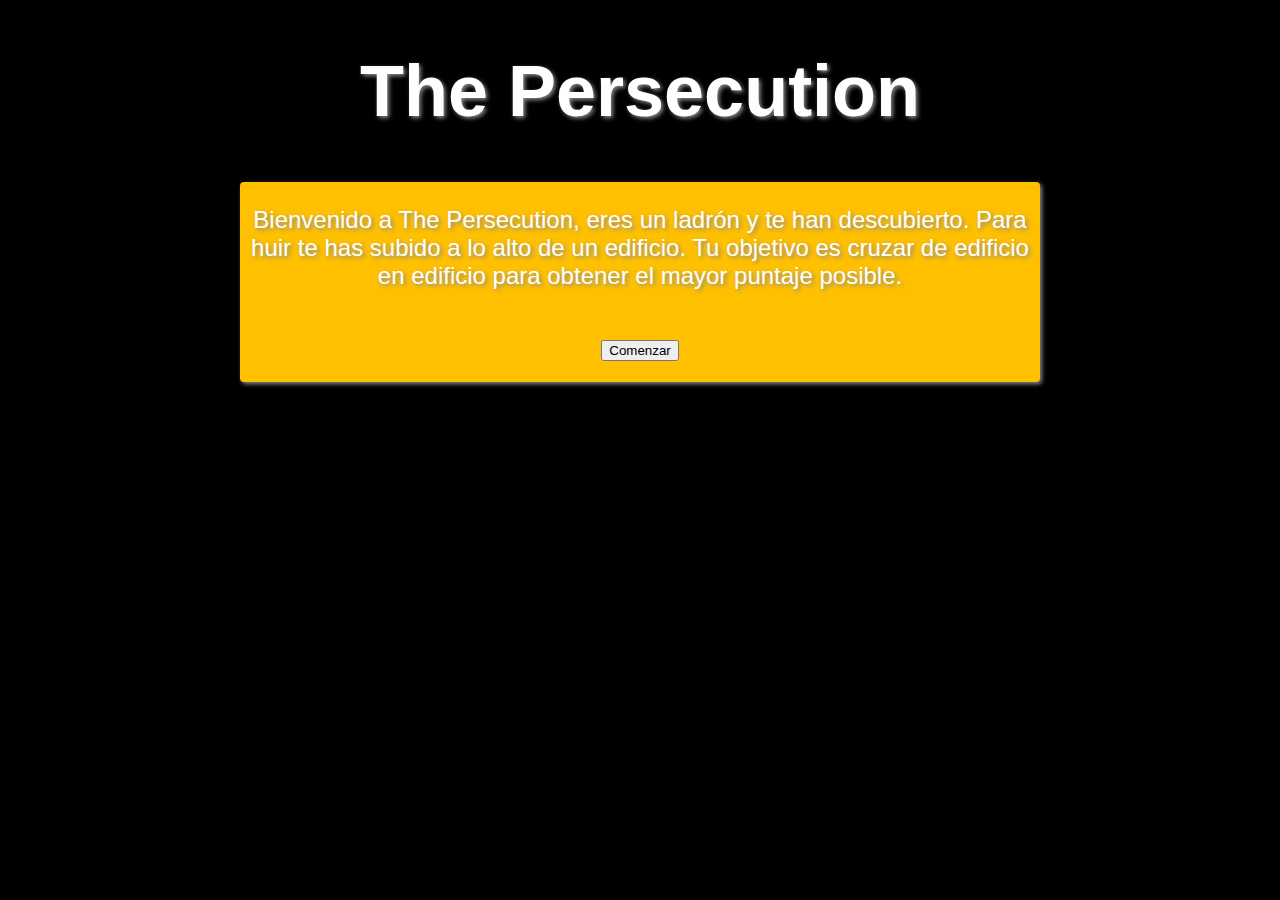
<file: ProyectoFinal/inicio.html>
<!DOCTYPE html>

<html lang="en">

<head>
  <meta charset="UTF-8">
  <title>The Persecution</title>
  <style>
    body {
        background-color: #000000;
        font-family: sans-serif;
        text-align: center;
      }

      h1 {
        font-size: 72px;
        color: white;
        margin-top: 50px;
        margin-bottom: 50px;
        text-shadow: 2px 2px 4px #888888;
      }

      p {
        font-size: 24px;
        margin-bottom: 50px;
        color: white;
        text-shadow: 2px 2px 4px #888888;
      }

      .game-screen {
        background-color: #FFC000;
        width: 800px;
        height: 200px;
        margin: 50px auto;
        box-shadow: 2px 2px 4px #888888;
        border-radius: 4px;
        overflow: hidden;
      }
  </style>
</head>

<body>
  <h1>The Persecution</h1>

  <div class="game-screen">
    <p>Bienvenido a The Persecution, eres un ladrón y te han descubierto. Para huir te has subido a lo alto de un
      edificio. Tu objetivo es cruzar de edificio en edificio para obtener el mayor puntaje posible.</p>
    <button id="comenzar">Comenzar </button>
  </div>
  <script>
    document.getElementById("comenzar").addEventListener("click", function () {
      window.location.href = "./index.html";
    });
  </script>
</body>

</html>
</file>
<file: ProyectoFinal/estilo.css>
#intro {
    display: flex;
    flex-direction: column;
    align-items: center;
    justify-content: center;
    height: 100vh;
}

#juego {
    display: none;
}

#creditos {
    display: none;
}

html,
body {
    height: 100%;
    margin: 0;
}

body {
    font-family: "Segoe UI", Tahoma, Geneva, Verdana, sans-serif;
    cursor: pointer;
}

.container {
    display: flex;
    justify-content: center;
    align-items: center;
    height: 100%;
}

#score {
    color: azure;
    position: absolute;
    top: 30px;
    right: 30px;
    font-size: 2em;
    font-weight: 900;
}

#introduction {
    width: 200px;
    height: 150px;
    position: absolute;
    font-weight: 600;
    font-size: 0.8em;
    font-family: "Segoe UI", Tahoma, Geneva, Verdana, sans-serif;
    text-align: center;
    transition: opacity 2s;
}

#restart {
    width: 120px;
    height: 120px;
    position: absolute;
    border-radius: 50%;
    color: white;
    background-color: purple;
    border: none;
    font-weight: 700;
    font-size: 1.2em;
    font-family: "Segoe UI", Tahoma, Geneva, Verdana, sans-serif;
    display: none;
    cursor: pointer;
}

#perfect {
    position: absolute;
    opacity: 0;
    transition: opacity 2s;
}

@media (min-height: 425px) {

    #inicio {
        z-index: 2;
        display: block;
        width: 100px;
        height: 70px;
        position: absolute;
        bottom: 20px;
        left: 20px;
        color: white;
        background: purple;
        font-family: "Segoe UI", Tahoma, Geneva, Verdana, sans-serif;
        border-radius: 50% / 11%;
        transform: scale(0.8);
        transition: transform 0.5s;
    }
}
</file>
